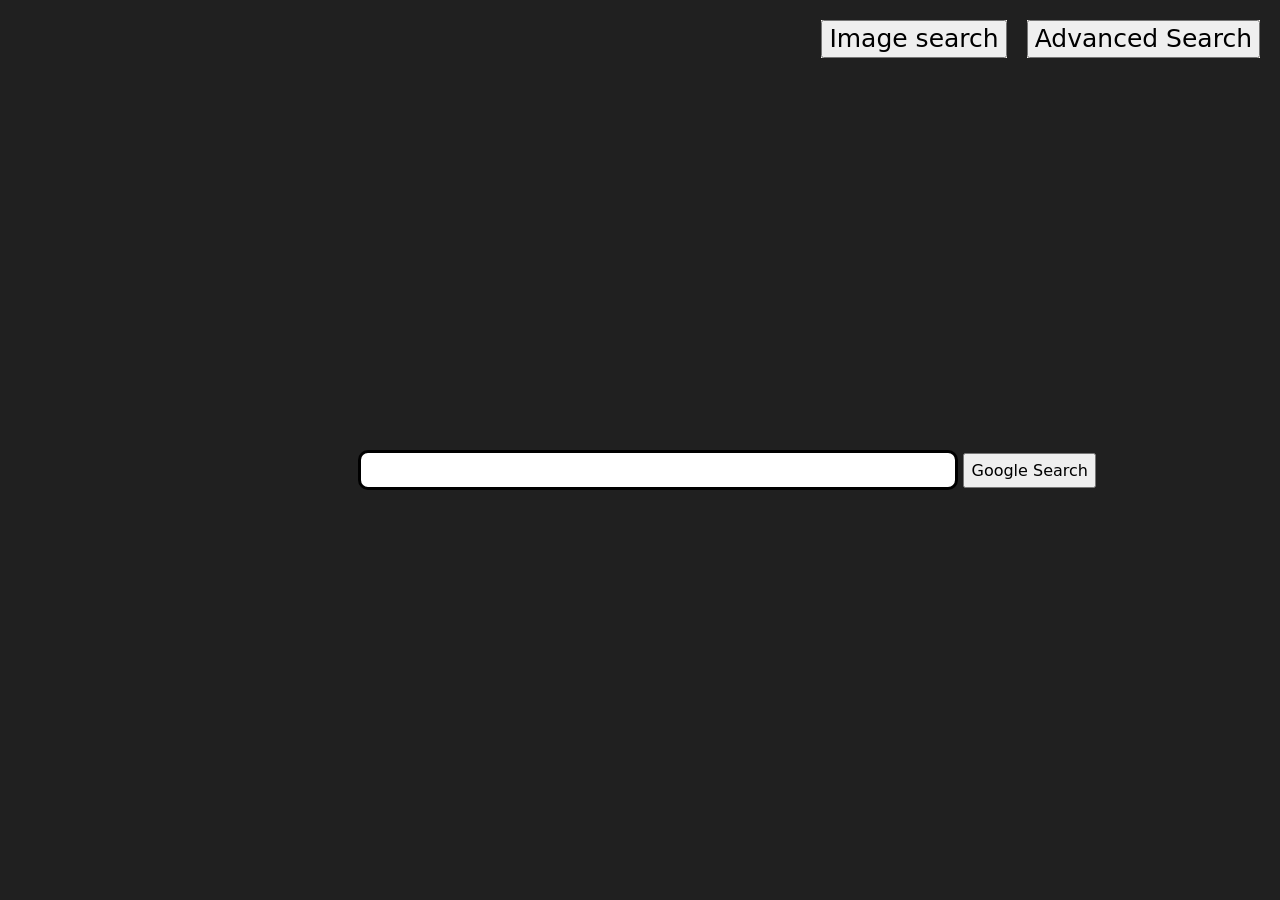
<file: index.html>
<!doctype html>
<html lang="en">
  <head>
    <meta charset="utf-8">
    <meta name="viewport" content="width=device-width, initial-scale=1">
    <title>Project 0</title>
    <link rel="stylesheet" href="style.css">
    <link href="https://cdn.jsdelivr.net/npm/bootstrap@5.2.0-beta1/dist/css/bootstrap.min.css" rel="stylesheet" integrity="sha384-0evHe/X+R7YkIZDRvuzKMRqM+OrBnVFBL6DOitfPri4tjfHxaWutUpFmBp4vmVor" crossorigin="anonymous">
  </head>
  <body style="background-color: #202020;">
      <div class="flex-container">
          <div>
            <form action="image.html">
            <input type="submit" value="Image search">
            </form>
          </div>
          <div>
            <form action="advanced.html">
            <input type="submit" value="Advanced Search">
            </form>
            </div>
      </div>
    <div class="buscador2">
     <form action="https://www.google.com/search">
        <input class="buscador" type="text" name="q">
        <input style="height: 35px;" type="submit" value="Google Search">
     </form>
    </div>
  </body>
</html>
</file>
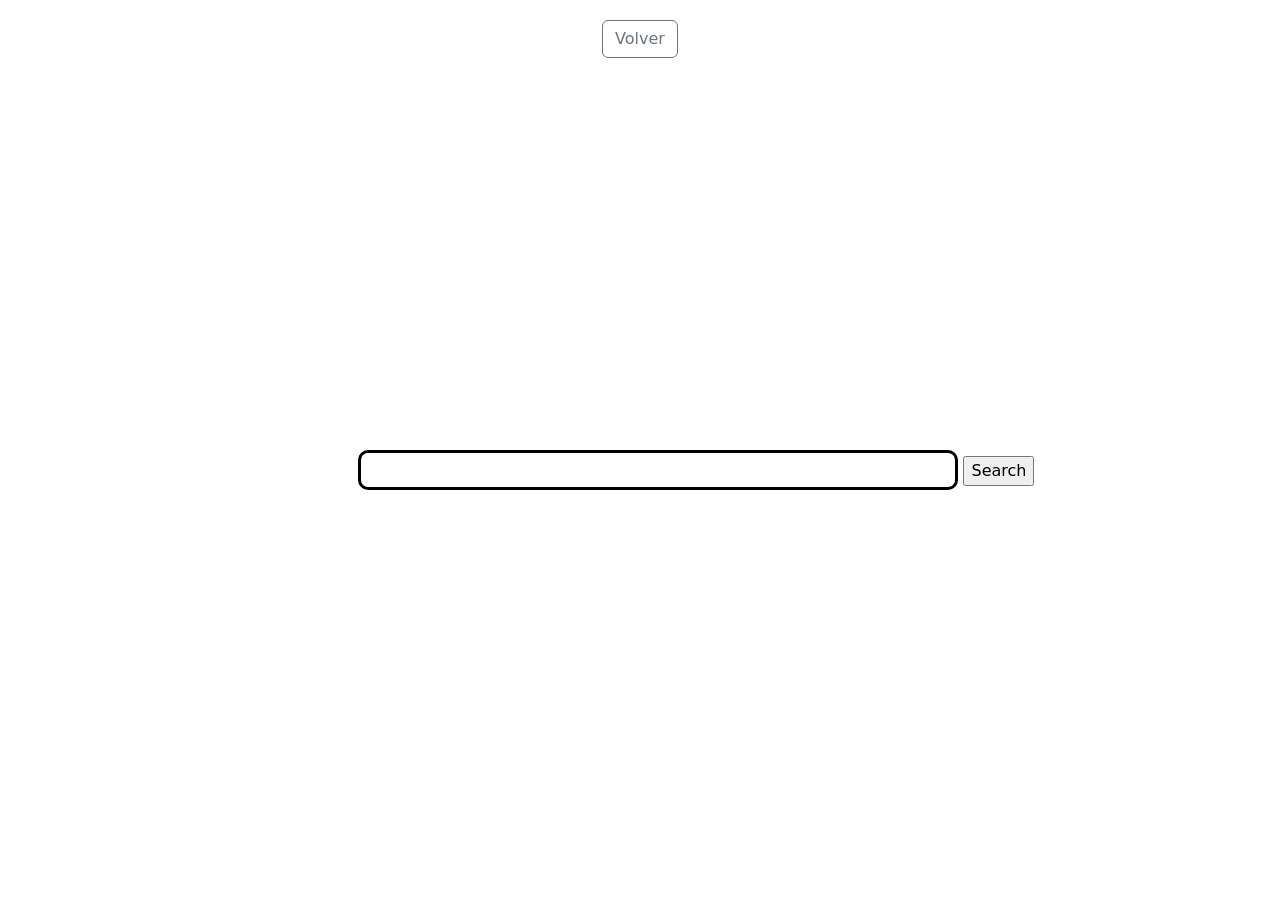
<file: image.html>
<!DOCTYPE html>
<html>
    <head>
        <meta charset="utf-8">
        <meta name="viewport" content="width=device-width, initial-scale=1">
        <title>Image search</title>
        <link rel="stylesheet" href="style.css">
        <link href="https://cdn.jsdelivr.net/npm/bootstrap@5.2.0-beta1/dist/css/bootstrap.min.css" rel="stylesheet" integrity="sha384-0evHe/X+R7YkIZDRvuzKMRqM+OrBnVFBL6DOitfPri4tjfHxaWutUpFmBp4vmVor" crossorigin="anonymous">
    </head>
    <body>
    <div class="back_button">
        <form  action="index.html">
        <input class="btn btn-outline-secondary" type="submit" value="Volver">
        </form>
    </div>
    <div class="buscador2">
    <form action="https://www.google.com/search">
    <input class="buscador" type="text" name="q">
    <input type="submit" value="Search">
    </form>
    </div>
    </body>
</html>
</file>
<file: style.css>
.flex-container {
    display: flex;
    flex-flow: row wrap;
    justify-content: right;
  }
.flex-container > div {
    background-color: #F7F3EF;
    text-align: center;
    line-height:32px;
    font-size: 25px;
    margin-top: 20px;
    margin-right: 20px;
    margin-bottom: 20px;
  }
  form{
border-color:  antiquewhite;
text-align: center;
  }
  .buscador{
      border: 3px black;
      border-radius: 10px;
      border-style: solid;
      height: 40px;
      width: 600px;
      padding: 5px;
  }
  .buscador2{
    position: fixed;
    left: 28%;
    top: 50%;
  }
  .back_button{
      margin: 20px;
  }
</file>
